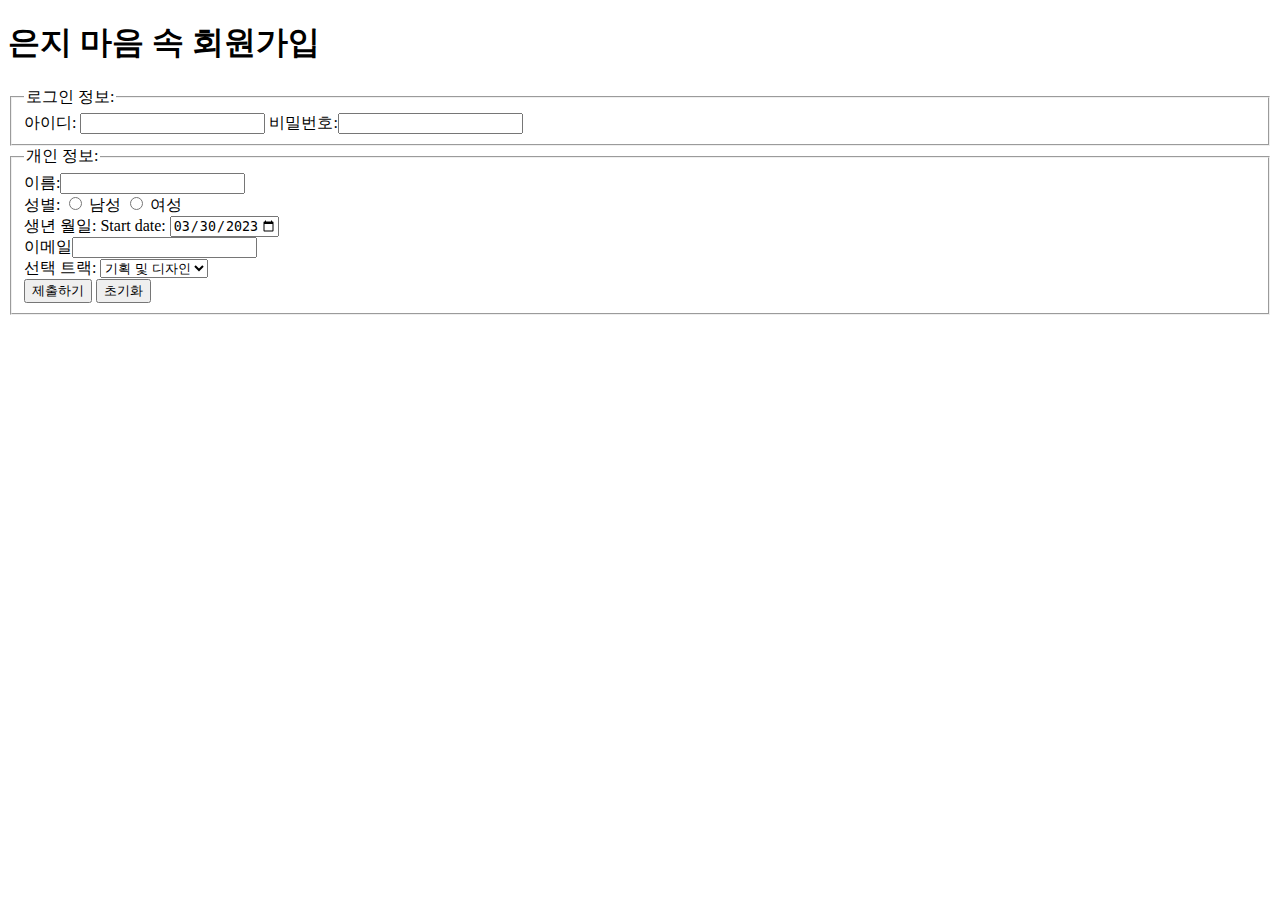
<file: index.html>
<!DOCTYPE html>
<html lang="en">
<head>
    <meta charset="UTF-8">
    <meta http-equiv="X-UA-Compatible" content="IE=edge">
    <meta name="viewport" content="width=>, initial-scale=1.0">
    <title>Document</title>
</head>
<body>
    <h1>은지 마음 속 회원가입</h1>
    <fieldset>
        <legend>로그인 정보:</legend>

    <label>아이디:</label> <input type>
    <label>비밀번호:</label><input type>
    </fieldset>

    <fieldset>
        <legend>개인 정보:</legend>
    <label>이름:</label><input type>
    <div></div>

    <label>성별:</label>
    <input type="radio">
    <label for="남성">남성</label>
    <input type="radio">
    <label for="여성">여성</label>
    <div></div>

    <label>생년 월일:</label><label for="start">
        Start date:
        <input type="date" id="start" name="trip-start"
        value="2023-03-30"
        min="2018-01-01" max="2023-12-31">
        <div></div>

    <label>이메일</label><input type>
    <div></div>

    <label>선택 트랙:</label>

    <select>
        <option value="기획 및 디자인">기획 및 디자인</option>
        <option value="프론트엔드">프론트엔드</option>
        <option value="백엔드">백엔드</option>
    </select>
    <br>   

    <input type="submit" value="제출하기">

        <input type='reset' value="초기화">
    <div></div>
    </filedset>

   
</body>
</html>
</file>
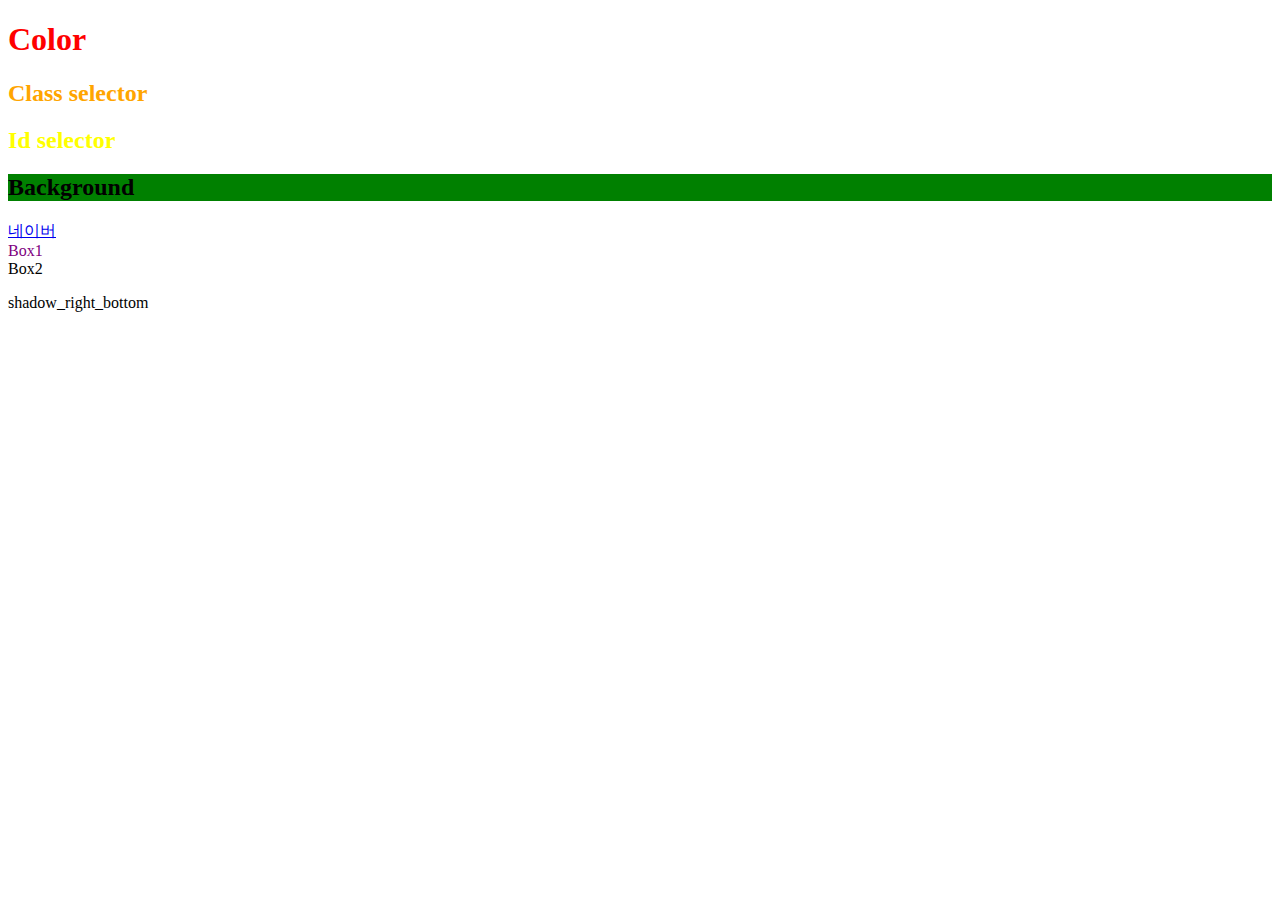
<file: index1.html>
<!DOCTYPE html>
<html lang="ko">
<head>
    <meta charset="UTF-8">
    <meta http-equiv="X-UA-Compatible" content="IE=edge">
    <meta name="viewport" content="width=device-width, initial-scale=1.0">
    <link rel="stylesheet" href="./index.css">                  
    <title>Document</title>
</head>   
</body>
</html>
<body>
    <h1>Color</h1>

    <h2 class="orange_text">Class selector</h2>
    <h2 id="yellow_text">Id selector</h2>

    <h2 class="green_background">Background</h2>
    
    <a href="http://www.naver.com">네이버</a>

    <div class="box1">Box1</div>
    <div class="circle"></div>
    <div class="box2">Box2</div>

    <p class="shadow_right_bottom">shadow_right_bottom</p>
</body>
</html>
</file>
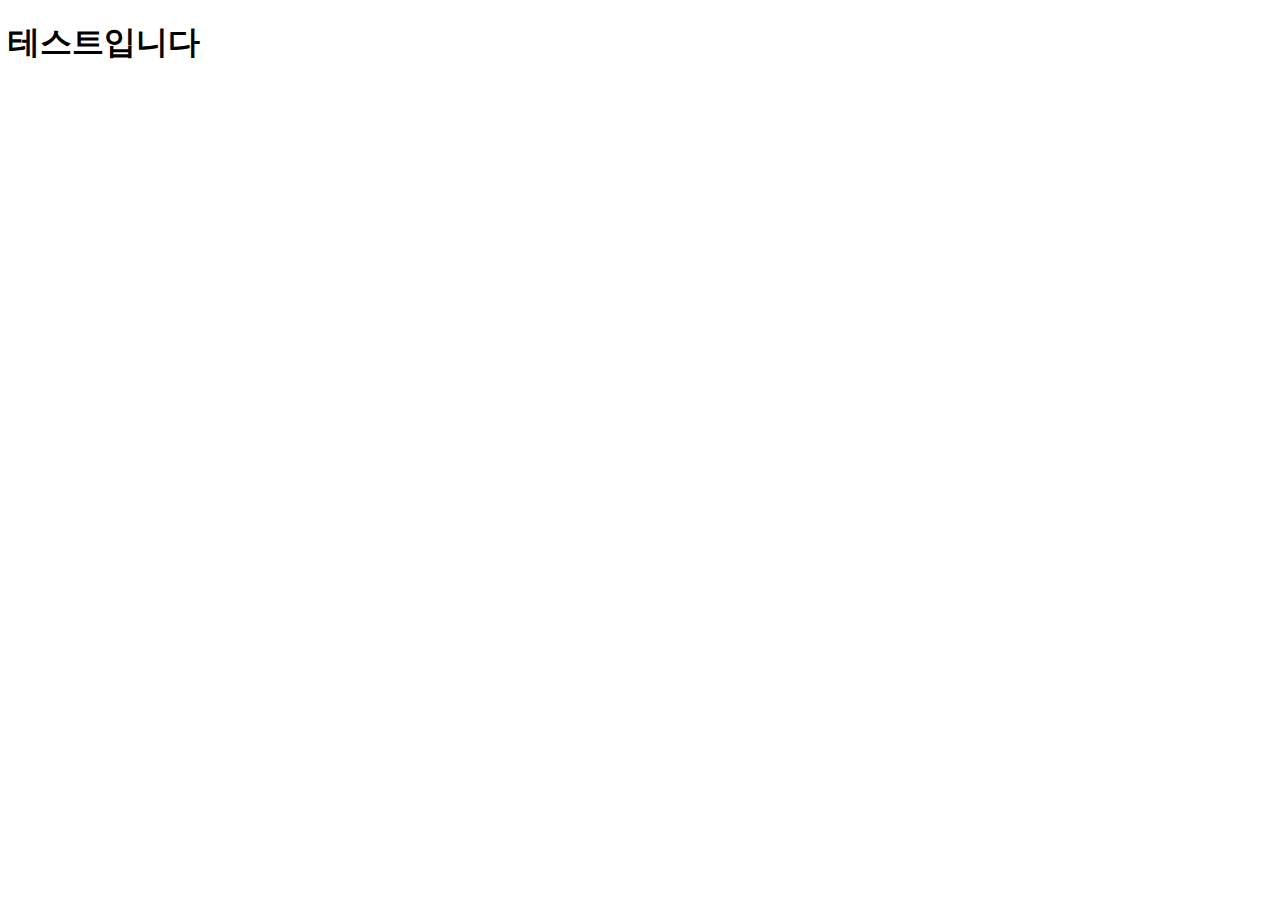
<file: indextest.html>
<!DOCTYPE html>
<html lang="en">
<head>
    <meta charset="UTF-8">
    <meta http-equiv="X-UA-Compatible" content="IE=edge">
    <meta name="viewport" content="width=device-width, initial-scale=1.0">
    <title>Document</title>
</head>
<body>
    <h1>테스트입니다</h1>
</body>
</html>
</file>
<file: index.css>
h1{
    color: red;
}

.orange_text{color: orange}

#yellow_text{color:yellow}

.green_background{background-color: green;}



a:focus{
    color:yellow;
    background-color: green;
}

a:hover{
    color:orange;
}

a:visited{
    color:blue
}

.box1{color:purple}

.circle{color:rgb(192, 35, 192);}

.box2{color: black;}

.shadow_right_bottom {
    : 10px 10px 5px rgb(79, 64, 64);
}
</file>
